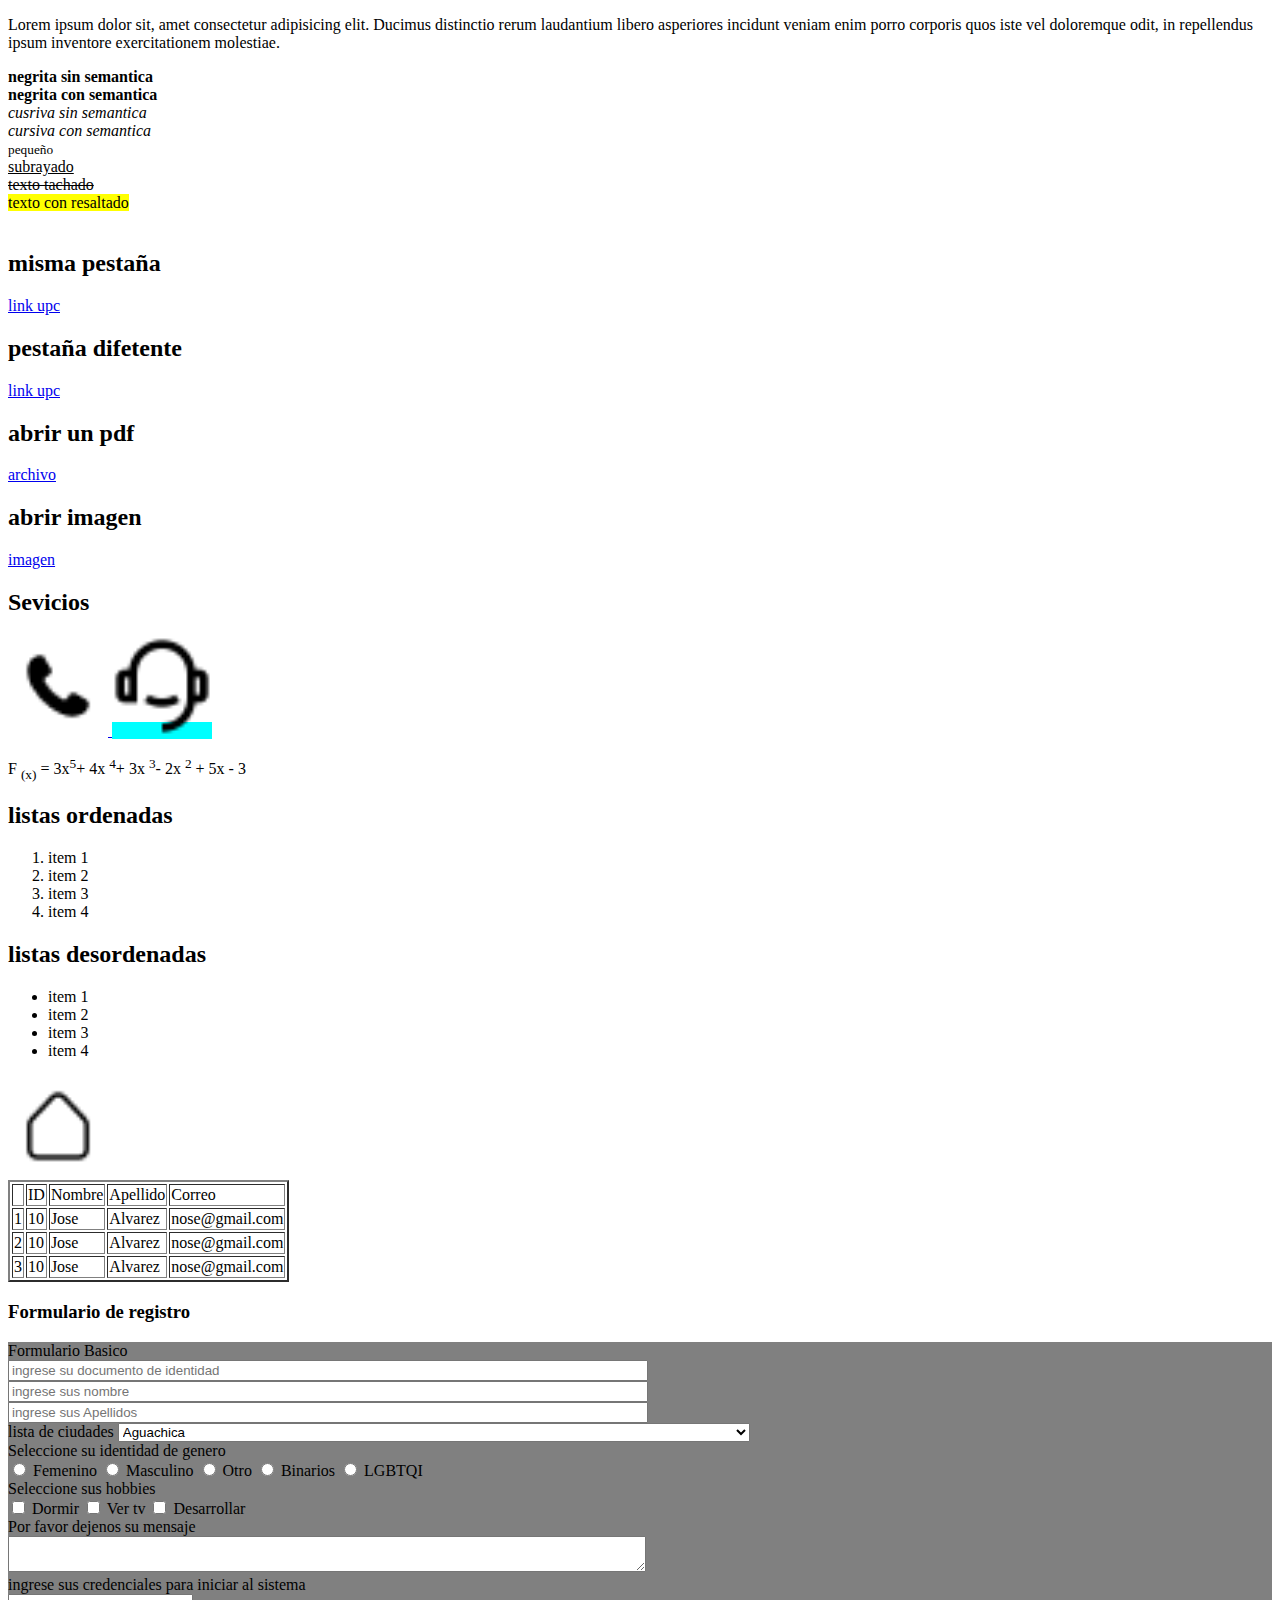
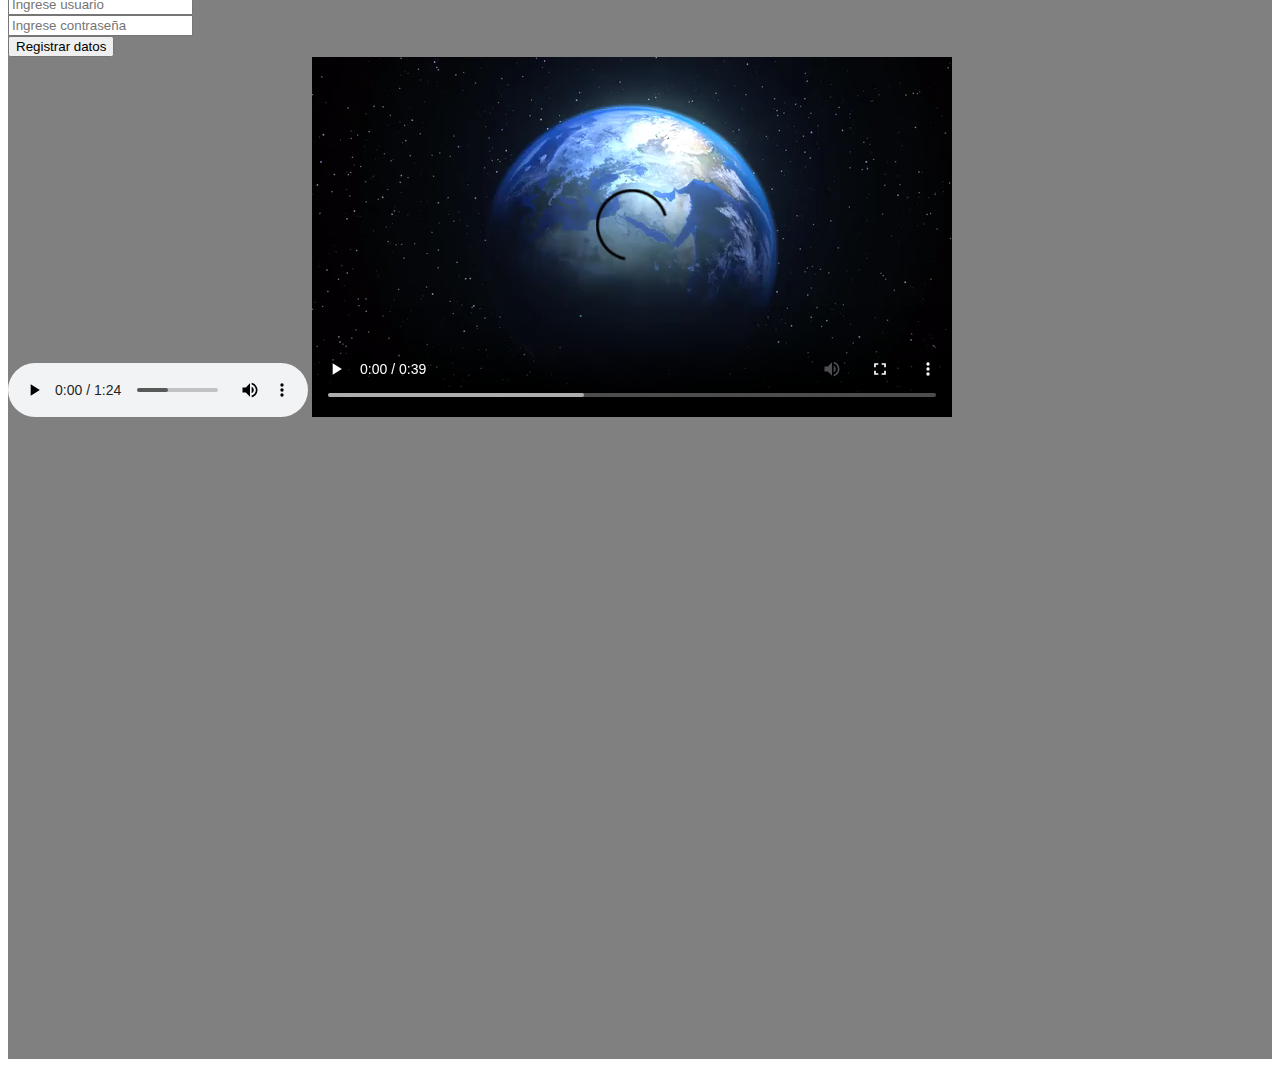
<file: index.html>
<!DOCTYPE html>
<html lang="en">
<head>
    <meta charset="UTF-8">
    <meta name="viewport" content="width=device-width, initial-scale=1.0">
    <title>Document</title>
    <link rel="stylesheet" href="stilo.css">
</head>
<body id="cuerpo">
    <!-- Tag de textos -->

    <p>
        Lorem ipsum dolor sit, amet consectetur adipisicing elit. Ducimus distinctio rerum laudantium libero asperiores incidunt veniam enim porro corporis quos iste vel doloremque odit, in repellendus ipsum inventore exercitationem molestiae.
    </p>

    <!-- textos en negrita -->
    <b>
        negrita sin semantica
    </b>
    <br>
    <strong>
        negrita con semantica
    </strong>
    <br>
    <i>cusriva sin semantica</i>
    <br>
    <em>cursiva con semantica</em>
    <br>

    <!-- texto subrayado -->
     <small>pequeño</small>
     <br>
     <ins>subrayado</ins>
     <br>
     <del>texto tachado</del>
     <br>
     <mark>texto con resaltado</mark>
     <br>

     <!-- enlaces -->
      <br>
      <h2>misma pestaña</h2>
      <a href="https://www.aprendejavascript.dev/">link upc</a>

      <h2>pestaña difetente</h2>
      <a href="https://www.aprendejavascript.dev/" target="_blank">link upc </a>

      <!-- archivo pdf -->
       <h2>abrir un pdf</h2>
       <a href="archivos/Gabriel-Garcia-Marquez.-En-agosto-nos-vemos.pdf" target="_blank">archivo</a>

       <h2>abrir imagen</h2>
       <a href="img/descarga.jpg"_blank target="_blank">imagen</a>

       <!-- paginas servivcio - contactos -->

       <h2>Sevicios</h2>
       <a href="src/contactos.html" id="contactos">
        <img src="img/btn contact.png" alt="servicos" width="100px" >
    </a>
       <a href="src/servicios.html" id="servicios" >
        <img src="img/btn servicios.png" alt="servicos" width="100px">
    </a>

       
     <p>F <sub>(x)</sub> = 3x<sup>5</sup>+ 4x <sup>4</sup>+ 3x <sup>3</sup>- 2x
        <sup>2</sup> + 5x - 3   

        <h2>listas ordenadas</h2>
        <ol>
            <li>item 1</li>
            <li>item 2</li>
            <li>item 3</li>
            <li>item 4</li>
        </ol>

        <h2>listas desordenadas</h2>
        <ul>
            <li>item 1</li>
            <li>item 2</li>
            <li>item 3</li>
            <li>item 4</li>
        </ul>
        
        <a href="#" >
            <img src="img/HouseIcon.png" alt="home" width="100px">
        </a>

        <table border="2">
            <tr>
                <th>
                    <td>ID</td>
                    <td>Nombre</td>
                    <td>Apellido</td>
                    <td>Correo</td>
                </th>
            </tr>
            <tr>
                <td>1</td>
                <td>10</td>
                <td>Jose</td>
                <td>Alvarez</td>
                <td>nose@gmail.com</td>
            </tr>
            <tr>
                <td>2</td>
                <td>10</td>
                <td>Jose</td>
                <td>Alvarez</td>
                <td>nose@gmail.com</td>
            </tr>
            <tr>
                <td>3</td>
                <td>10</td>
                <td>Jose</td>
                <td>Alvarez</td>
                <td>nose@gmail.com</td>
            </tr>
        </table>

        <!-- formulario -->
        <h3>Formulario de registro</h3>

        <div style="width: 100%; background-color: gray;">
        <form action="">
            <label for="">Formulario Basico</label> <br>
            <input type="number" style="width: 50%;" placeholder="ingrese su documento de identidad"> <br>
            <input type="text" style="width: 50%;" placeholder="ingrese sus nombre"> <br>
            <input type="text" style="width: 50%;" placeholder="ingrese sus Apellidos"> <br>

            <label for="">lista de ciudades</label>
            <select name="" id="" style="width: 50%;">
                <option value="">Aguachica</option>
                <option value="">Bucaramanga</option>
                <option value="">Cartagena</option>
            </select>
            <br>
            <label for="">Seleccione su identidad de genero</label><br>
            <input type="radio" name="genero"> <label for="">Femenino</label>
            <input type="radio" name="genero"> <label for="">Masculino</label>
            <input type="radio" name="genero"> <label for="">Otro</label>
            <input type="radio" name="genero"> <label for="">Binarios</label>
            <input type="radio" name="genero"> <label for="">LGBTQI</label>

            <br>
            <label for="">Seleccione sus hobbies</label><br>
            <input type="checkbox" name="" id=""> <label for="">Dormir</label>
            <input type="checkbox" name="" id=""> <label for="">Ver tv</label>
            <input type="checkbox" name="" id=""> <label for="">Desarrollar</label>

            <br>
            <label for="">Por favor dejenos su mensaje</label><br>
            <textarea name="" id="" style="width: 50%;"></textarea>

            <br>
            <label for="">ingrese sus credenciales para iniciar al sistema</label><br>
            <input type="text" placeholder="Ingrese usuario" name="" id=""> <br>
            <input type="password" placeholder="Ingrese contraseña" name="" id=""><br>

            <input type="submit" value="Registrar datos"><br>

            <audio src="audios/lazy.mp3" controls></audio>

            <video src="videos/Video-Mundo.mp4" controls></video>

            <iframe width="560" height="315" src="https://www.youtube.com/embed/iSyX-aGYHYk?si=HuWGaWXRyqG-meHS" 
            title="YouTube video player" frameborder="0" allow="accelerometer; autoplay; clipboard-write; encrypted-media; gyroscope; picture-in-picture; web-share" 
            referrerpolicy="strict-origin-when-cross-origin" allowfullscreen></iframe>
            
            <br>

            <iframe width="560" height="315" src="https://www.youtube.com/embed/e-ORhEE9VVg?si=6sqKMIDaT1i6BoHJ" title="YouTube video player"
             frameborder="0" allow="accelerometer; autoplay; clipboard-write; encrypted-media; gyroscope; picture-in-picture; web-share" 
             referrerpolicy="strict-origin-when-cross-origin" allowfullscreen></iframe>
        </form>
        </div>
        
</body>
</html>
</file>
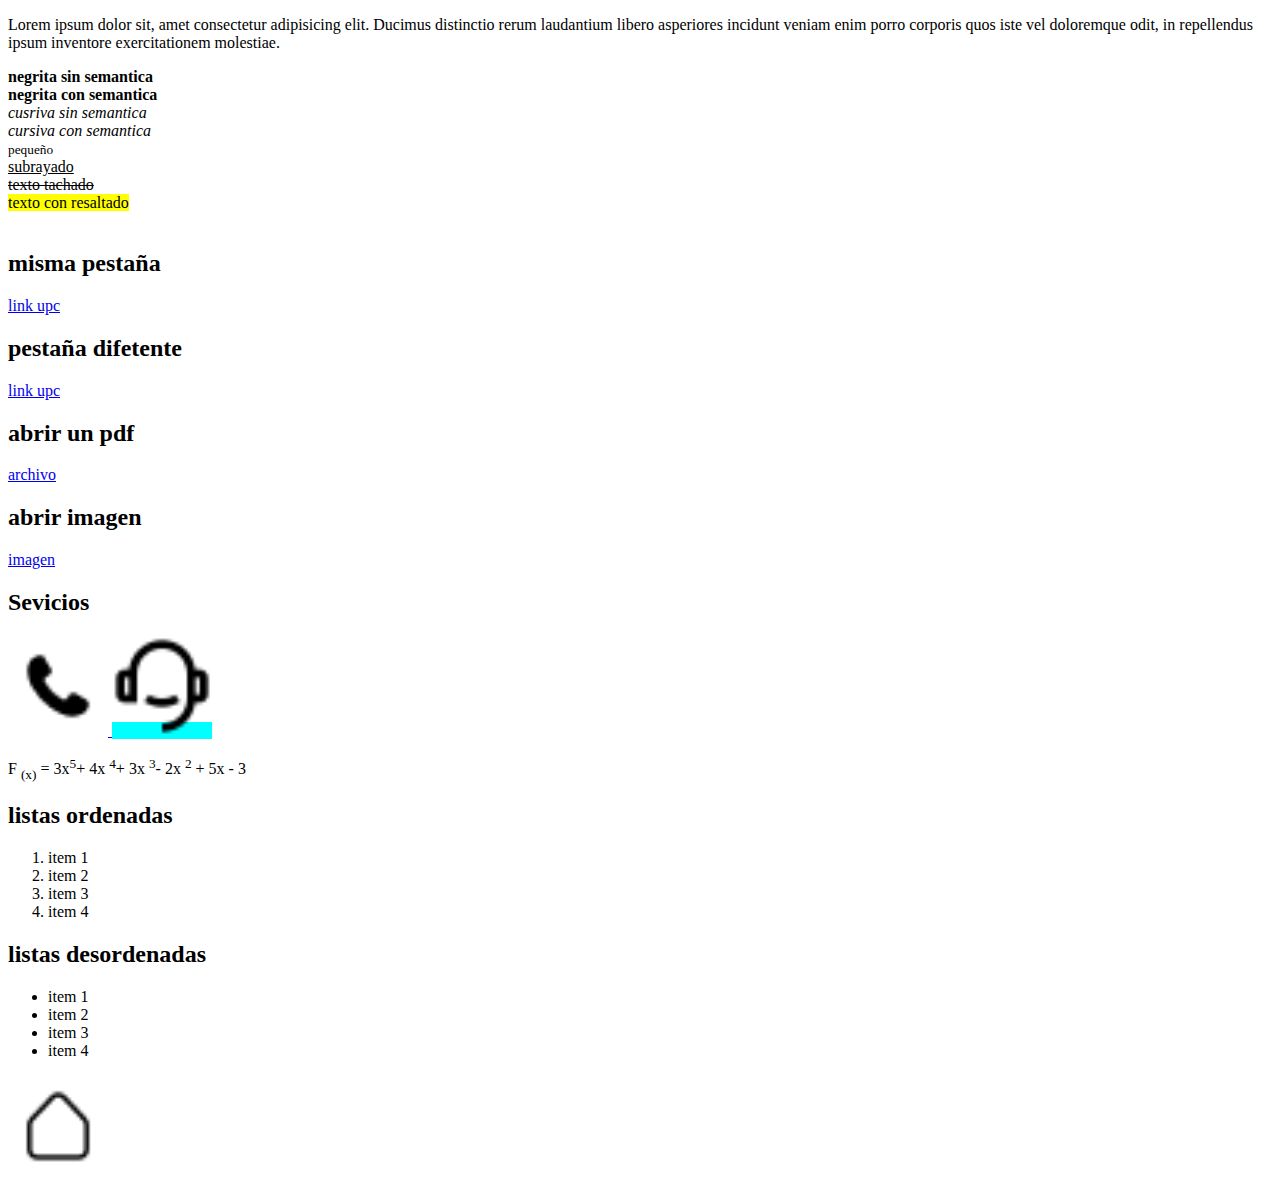
<file: practica_Frontend.html>
<!DOCTYPE html>
<html lang="en">
<head>
    <meta charset="UTF-8">
    <meta name="viewport" content="width=device-width, initial-scale=1.0">
    <title>Document</title>
    <link rel="stylesheet" href="stilo.css">
</head>
<body id="cuerpo">
    <!-- Tag de textos -->

    <p>
        Lorem ipsum dolor sit, amet consectetur adipisicing elit. Ducimus distinctio rerum laudantium libero asperiores incidunt veniam enim porro corporis quos iste vel doloremque odit, in repellendus ipsum inventore exercitationem molestiae.
    </p>

    <!-- textos en negrita -->
    <b>
        negrita sin semantica
    </b>
    <br>
    <strong>
        negrita con semantica
    </strong>
    <br>
    <i>cusriva sin semantica</i>
    <br>
    <em>cursiva con semantica</em>
    <br>

    <!-- texto subrayado -->
     <small>pequeño</small>
     <br>
     <ins>subrayado</ins>
     <br>
     <del>texto tachado</del>
     <br>
     <mark>texto con resaltado</mark>
     <br>

     <!-- enlaces -->
      <br>
      <h2>misma pestaña</h2>
      <a href="https://www.aprendejavascript.dev/">link upc</a>

      <h2>pestaña difetente</h2>
      <a href="https://www.aprendejavascript.dev/" target="_blank">link upc </a>

      <!-- archivo pdf -->
       <h2>abrir un pdf</h2>
       <a href="archivos/Gabriel-Garcia-Marquez.-En-agosto-nos-vemos.pdf" target="_blank">archivo</a>

       <h2>abrir imagen</h2>
       <a href="img/descarga.jpg"_blank target="_blank">imagen</a>

       <!-- paginas servivcio - contactos -->

       <h2>Sevicios</h2>
       <a href="src/contactos.html" id="contactos">
        <img src="img/btn contact.png" alt="servicos" width="100px" >
    </a>
       <a href="src/servicios.html" id="servicios" >
        <img src="img/btn servicios.png" alt="servicos" width="100px">
    </a>

       
     <p>F <sub>(x)</sub> = 3x<sup>5</sup>+ 4x <sup>4</sup>+ 3x <sup>3</sup>- 2x
        <sup>2</sup> + 5x - 3   

        <h2>listas ordenadas</h2>
        <ol>
            <li>item 1</li>
            <li>item 2</li>
            <li>item 3</li>
            <li>item 4</li>
        </ol>

        <h2>listas desordenadas</h2>
        <ul>
            <li>item 1</li>
            <li>item 2</li>
            <li>item 3</li>
            <li>item 4</li>
        </ul>
        
        <a href="#" >
            <img src="img/HouseIcon.png" alt="home" width="100px">
        </a>

</body>
</html>
</file>
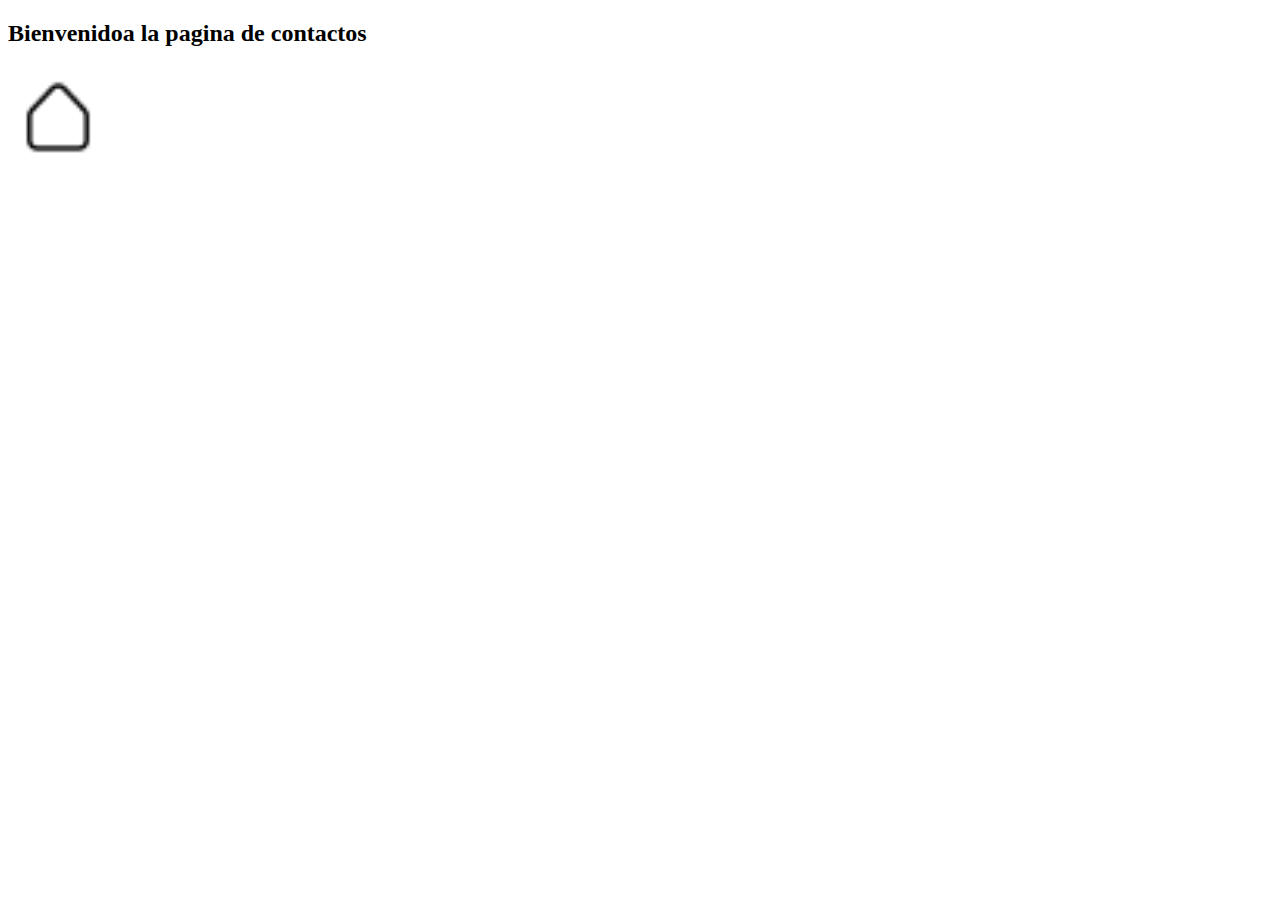
<file: src/contactos.html>
<!DOCTYPE html>
<html lang="en">
<head>
    <meta charset="UTF-8">
    <meta name="viewport" content="width=device-width, initial-scale=1.0">
    <title>Document</title>
</head>
<body>
    <h2>Bienvenidoa la pagina de contactos</h2>
    <a href="../index.html" >
        <img src="../img/HouseIcon.png" alt="home" width="100px">
    </a>
</body>
</html>
</file>
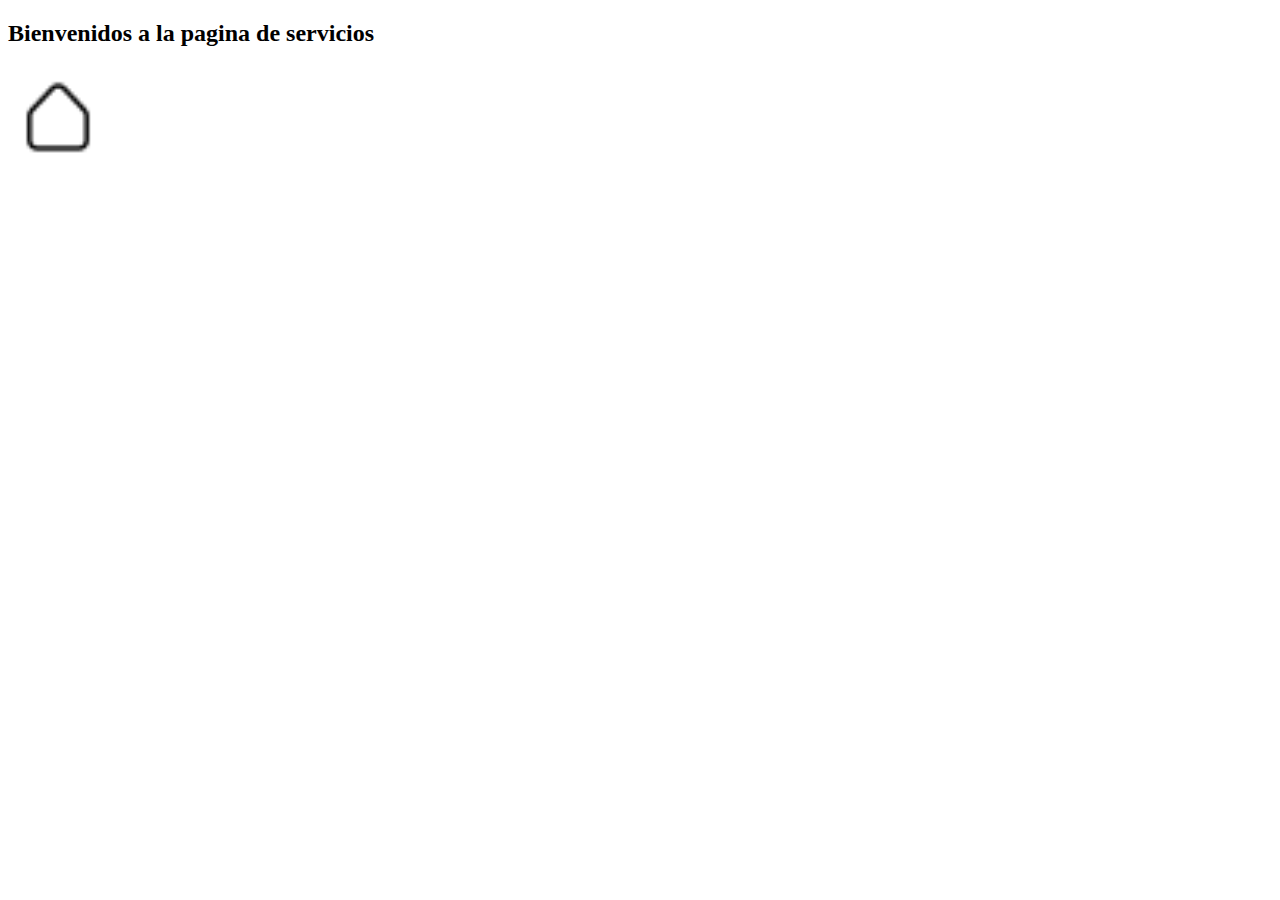
<file: src/servicios.html>
<!DOCTYPE html>
<html lang="en">
<head>
    <meta charset="UTF-8">
    <meta name="viewport" content="width=device-width, initial-scale=1.0">
    <title>Document</title>
</head>
<body>
    <h2>Bienvenidos a la pagina de servicios</h2>
    <a href="../index.html" >
        <img src="../img/HouseIcon.png" alt="home" width="100px">
    </a>
</body>
</html>
</file>
<file: stilo.css>
#cuerpo{
    background-color: white;
}

#cuerpo #servicios{
    background-color:aqua;  
    align-items: left;
}
#cuerpo #contacto{
    background-color:brown;  
    align-items: right;
}
</file>
